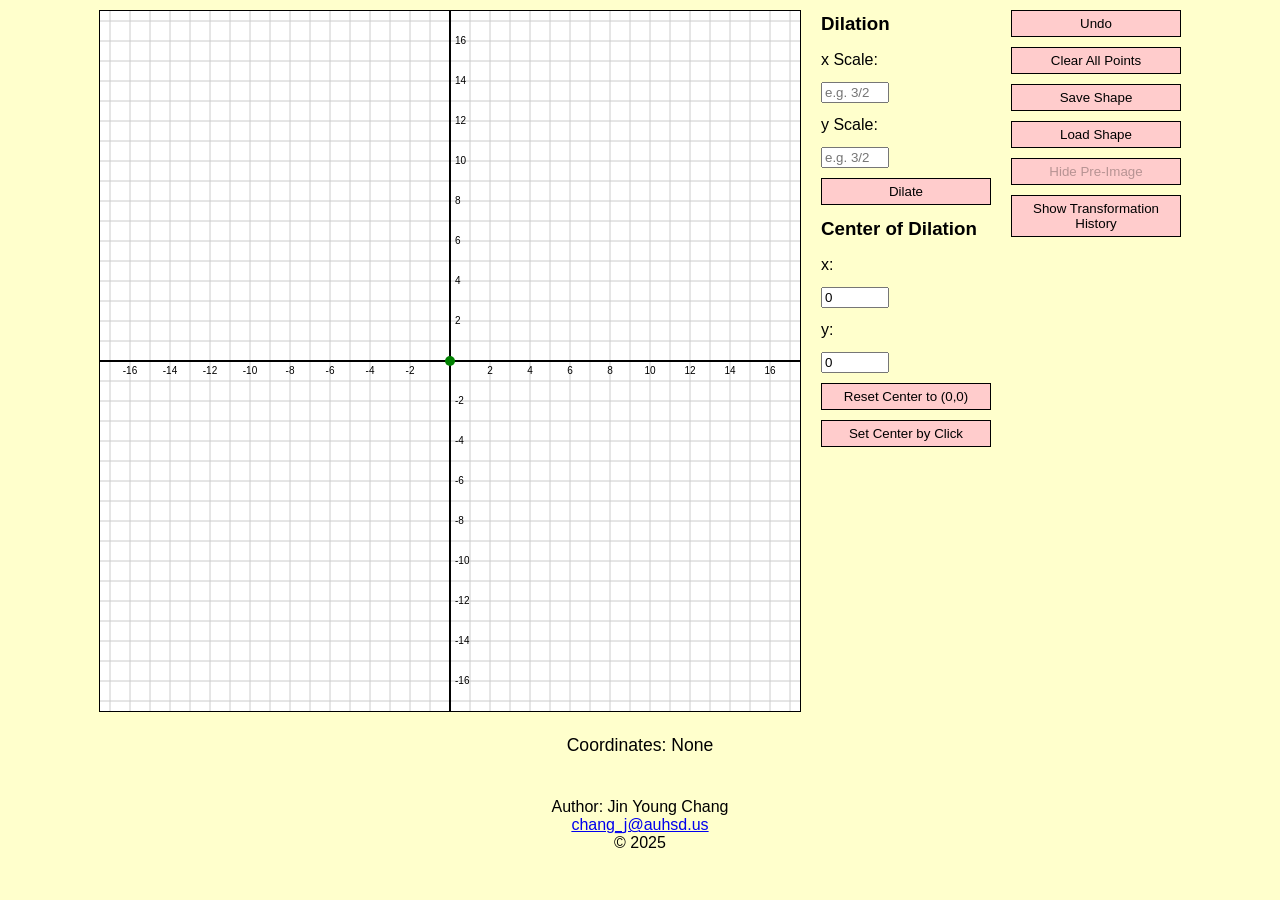
<file: index.html>
<!DOCTYPE html>
<html lang="en">
<head>
    <meta charset="UTF-8">
    <meta name="viewport" content="width=device-width, initial-scale=1.0">
    <title>Dilation</title>
    <link rel="stylesheet" href="style.css">
</head>
<body>
    <div id="main-container">
        <canvas id="gridCanvas"></canvas>
        <div id="controls">
            <div id="controls-left">
                <h3>Dilation</h3>
                <div>
                    x Scale: <input type="text" name="xScaleFactor" placeholder="e.g. 3/2">
                    y Scale: <input type="text" name="yScaleFactor" placeholder="e.g. 3/2">
                    <button id="dilate">Dilate</button>
                </div>
                <h3>Center of Dilation</h3>
                <div>
                    x: <input type="text" name="xCoord" value="0">
                    y: <input type="text" name="yCoord" value="0">
                    <button id="resetCenter">Reset Center to (0,0)</button>
                    <button id="setCenterByClick">Set Center by Click</button>
                </div>
            </div>
            <div id="controls-right">
                <div>
                    <button id="undo">Undo</button>
                    <button id="clearAll">Clear All Points</button>
                    <button id="saveShape">Save Shape</button>
                    <button id="loadShape">Load Shape</button>
                    <button id="toggleDilationView">Hide Pre-Image</button>
                    <button id="toggleHistory">Show Transformation History</button>
                </div>
            </div>
        </div>
    </div>
    <div id="output">Coordinates: None</div>
    <div id="transformationLog">Transformation History: None</div>
    <footer>
        Author: Jin Young Chang<br>
        <a href="mailto:chang_j@auhsd.us">chang_j@auhsd.us</a><br>
        &copy; 2025
    </footer>
    <script src="script.js"></script>
</body>
</html>
</file>
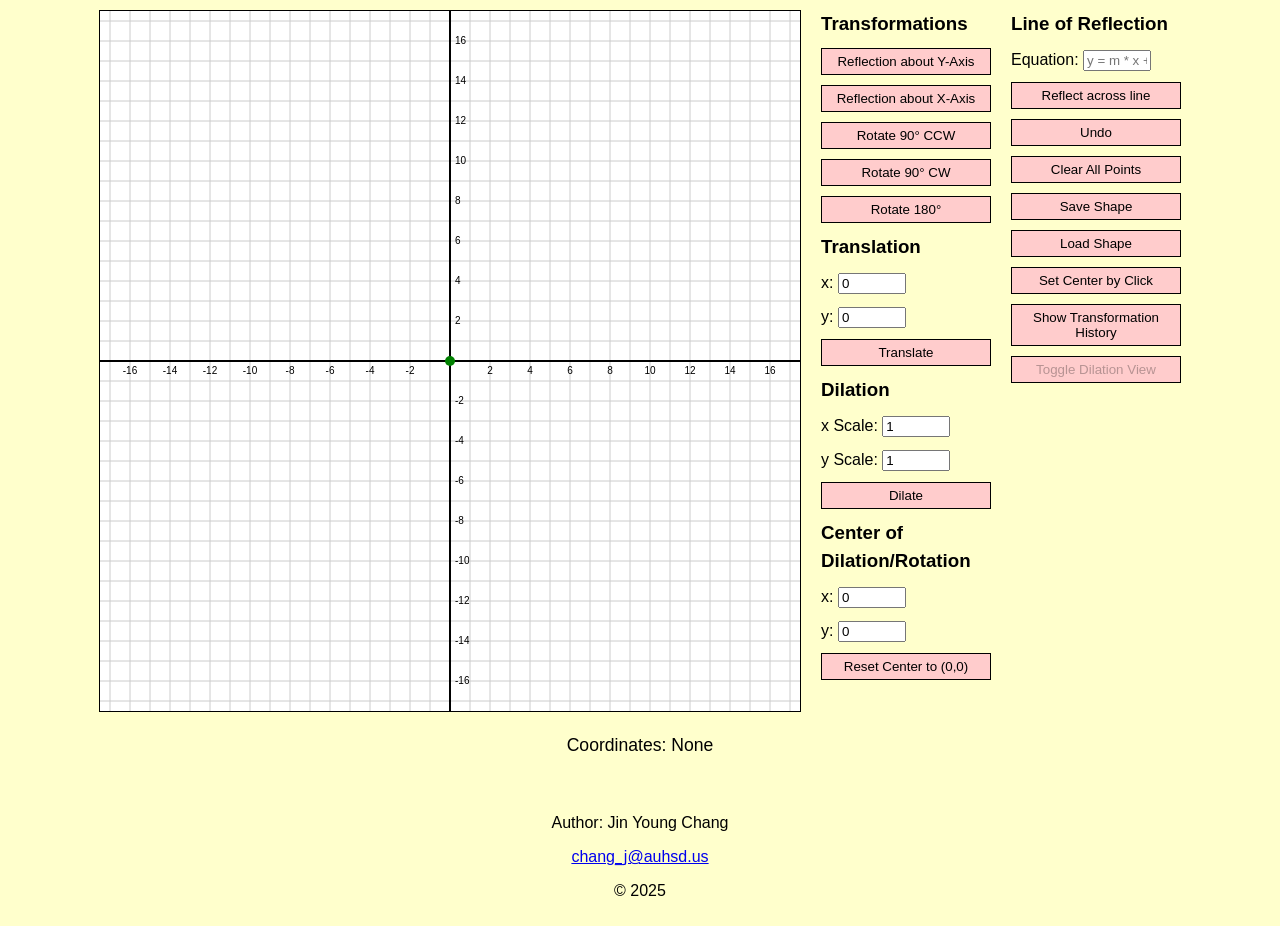
<file: index.html.html>
<!DOCTYPE html>
<html lang="en">
<head>
    <meta charset="UTF-8">
    <meta name="viewport" content="width=device-width, initial-scale=1.0">
    <title>Transformations & Dilations</title>
    <link rel="stylesheet" href="style.css">
    <script src="script.js"></script>
</head>
<body>
    <div id="main-container">
        <canvas id="gridCanvas"></canvas>
        <div id="controls">
            <div id="controls-left">
                <h3>Transformations</h3>
                <button id="reflectYAxis">Reflection about Y-Axis</button>
                <button id="reflectXAxis">Reflection about X-Axis</button>
                <button id="rotateCCWButton">Rotate 90° CCW</button>
                <button id="rotateCWButton">Rotate 90° CW</button>
                <button id="rotate180Button">Rotate 180°</button>
                <div>
                    <h3>Translation</h3>
                    <label>x: <input type="number" name="xMove" value="0"></label>
                    <label>y: <input type="number" name="yMove" value="0"></label>
                    <button id="translate">Translate</button>
                </div>
                <div>
                    <h3>Dilation</h3>
                    <label>x Scale: <input type="number" name="xScaleFactor" value="1"></label>
                    <label>y Scale: <input type="number" name="yScaleFactor" value="1"></label>
                    <button id="dilate">Dilate</button>
                </div>
                <div>
                    <h3>Center of Dilation/Rotation</h3>
                    <label>x: <input type="number" name="xCoord" value="0"></label>
                    <label>y: <input type="number" name="yCoord" value="0"></label>
                    <button id="resetCenter">Reset Center to (0,0)</button>
                </div>
            </div>
            <div id="controls-right">
                <div>
                    <h3>Line of Reflection</h3>
                    <label>Equation: <input id="equation" type="text" name="lineOfReflection" placeholder="y = m * x + b or x = c"></label>
                    <button id="reflection">Reflect across line</button>
                </div>
                <button id="undo">Undo</button>
                <button id="clearAll">Clear All Points</button>
                <button id="saveShape">Save Shape</button>
                <button id="loadShape">Load Shape</button>
                <button id="setCenterByClick">Set Center by Click</button>
                <button id="toggleHistory">Show Transformation History</button>
                <button id="toggleDilationView" disabled>Toggle Dilation View</button>
            </div>
        </div>
    </div>
    <div id="output">Coordinates: None</div>
    <div id="transformationLog">Transformation History: None</div>
    <footer>
        <p>Author: Jin Young Chang</p>
        <p><a href="mailto:chang_j@auhsd.us">chang_j@auhsd.us</a></p>
        <p>© 2025</p>
    </footer>
</body>
</html>
</file>
<file: style.css>
body {
    display: flex;
    flex-direction: column;
    align-items: center;
    gap: 20px;
    font-family: Arial, sans-serif;
    max-width: 1080px;
    margin: 0 auto;
    padding: 10px;
    background-color: #ffffcc;
}

#main-container {
    display: flex;
    flex-direction: row;
    flex-wrap: nowrap;
    gap: 20px;
    justify-content: center;
    width: 100%;
}

canvas {
    border: 1px solid black;
    background-color: #ffffff;
    width: 700px;
    height: 700px;
}

h3 {
    margin-top: 0;
    margin-bottom: 0;
}

#controls {
    display: flex;
    flex-direction: row;
    gap: 20px;
    width: 360px;
}

#controls-left,
#controls-right {
    display: flex;
    flex-direction: column;
    gap: 10px;
    width: 170px;
}

div {
    line-height: 1.5;
    display: flex;
    flex-direction: column;
    gap: 10px;
}

#output,
#transformationLog {
    white-space: normal;
    word-wrap: break-word;
    max-width: 1000px;
    font-size: 1.1em;
}

#transformationLog {
    display: none;
}

footer {
    position: relative;
    margin-top: 20px;
    text-align: center;
    width: 100%;
}

input {
    width: 60px;
}

#xCoord,
#yCoord {
    width: 40px;
}

#xScaleFactor,
#yScaleFactor {
    width: 60px;
}

button {
    padding: 5px 10px;
    cursor: pointer;
    width: 100%;
    text-align: center;
    background-color: #ffcccc;
    border: 1px solid #000000;
}
button:hover {
    background-color: #fc8fbc;
    color: white;
}

@media (max-width: 1080px) {
    #main-container {
        flex-direction: column;
        align-items: center;
    }
    #controls {
        width: 100%;
        max-width: 420px;
        flex-direction: column;
    }
    #controls-left,
    #controls-right {
        width: 100%;
    }
    button {
        width: auto;
    }
}

@media (max-width: 600px) {
    footer {
        font-size: 0.9em;
    }
    canvas {
        width: 400px;
        height: 400px;
    }
}
</file>
